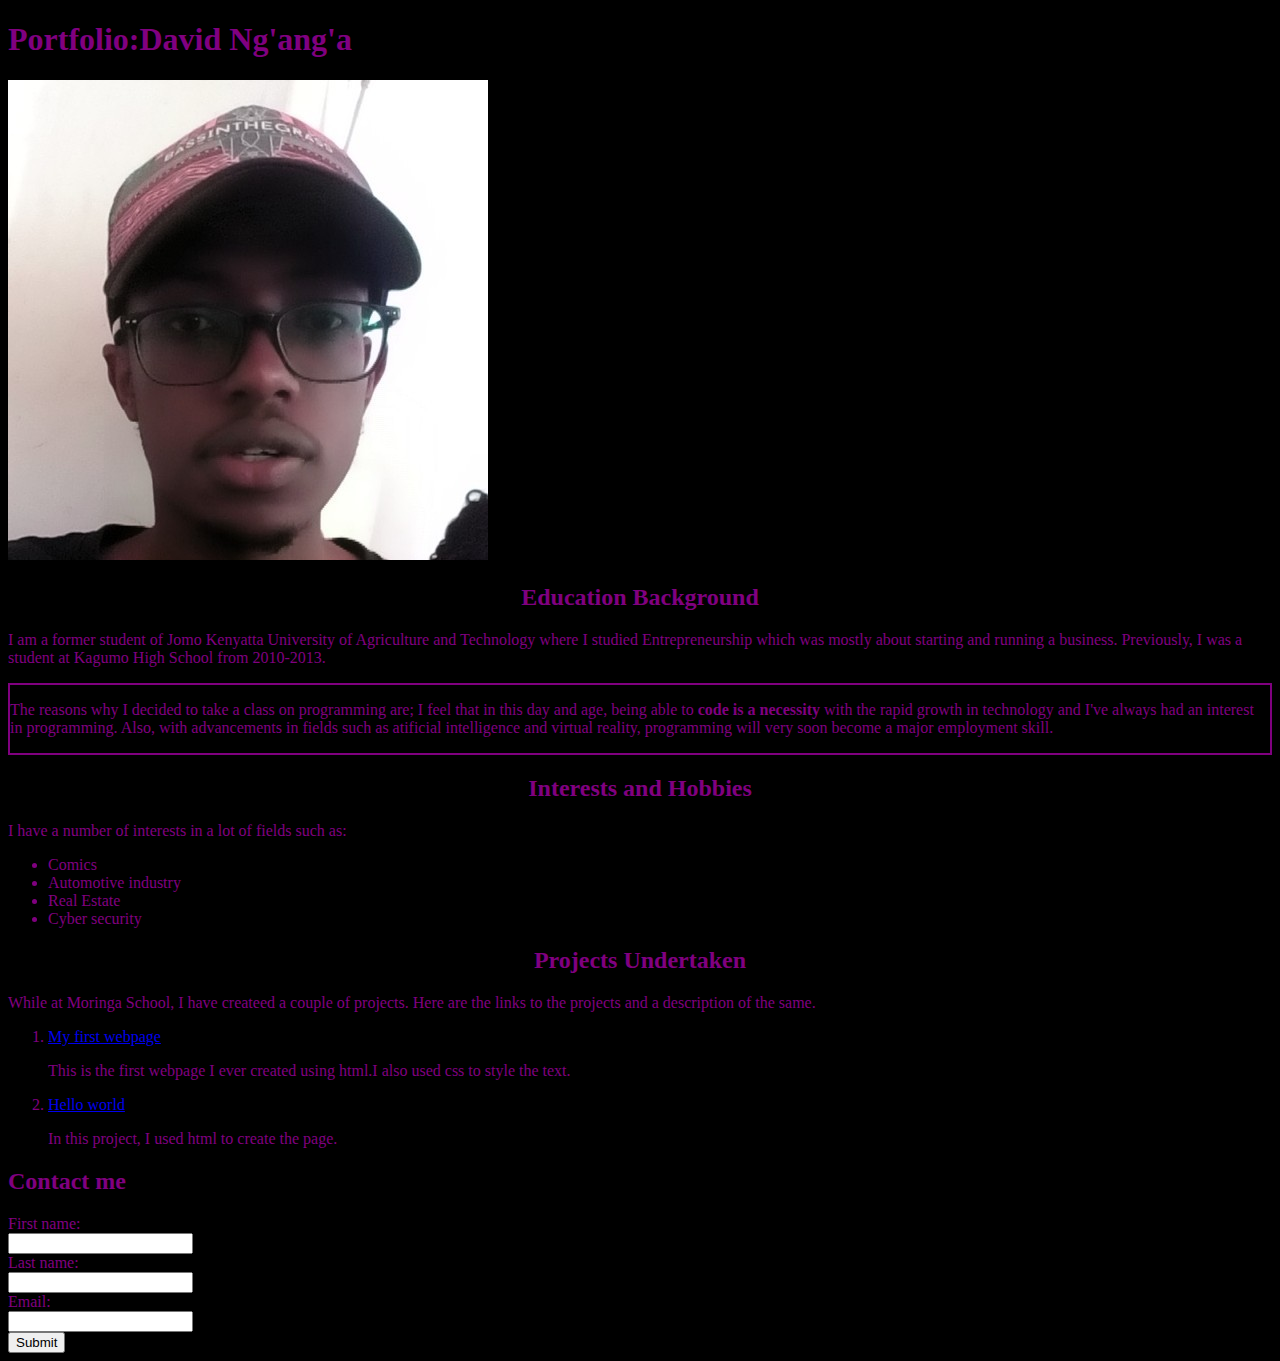
<file: index.html>
<!DOCTYPE html>
<html>
  <head>
 <link href="css/Portfolio.css" rel="stylesheet" type="text/css"> 
  </head> 
  <body> 
    <h1>Portfolio:David Ng'ang'a</h1>  
  <div class="important">
  <img src="images/David.jpg" alt="An image of David.">
  </div>
  <div class="side">      
    <h2>Education Background</h2> 
  </div>    
    <p>I am a former student of Jomo Kenyatta University of Agriculture and Technology where I studied Entrepreneurship which was mostly about starting and running a business. Previously, I was a student at Kagumo High School from 2010-2013.</p>
  <div class="test-box">
    <p>The reasons why I decided to take a class on programming are; I feel that in this day and age, being able to <strong>code is a necessity</strong> with the rapid growth in technology and I've always had an interest in programming. Also, with advancements in fields such as atificial intelligence and virtual reality, programming will very soon become a major employment skill.</p>
  </div>       
  <div class="interests">       
    <h2>Interests and Hobbies</h2>
  </div>   
    <p>I have a number of interests in a lot of fields such as:</p>
     
  <ul>
    <li>Comics</li>   
    <li>Automotive industry</li> 
    <li>Real Estate</li>
    <li>Cyber security</li>
  </ul>
  <div class="projects">      
    <h2>Projects Undertaken</h2>
  </div>      
    <p>While at Moringa School, I have createed a couple of projects. Here are the links to the projects and a description of the same.</p>
  <ol>
      <li> <a href="https://github.com/DavidNganga/my-first-webpage">My first webpage</a> </li> <p>This is the first webpage I ever created using html.I also used css to style the text.</p>
      <li> <a href="https://github.com/DavidNganga/hello-world/blob/master/hello-world.html">Hello world</a> </li> <p>In this project, I used html to create the page.</p>
  </ol>
     <h2>Contact me</h2>
 <form>
    First name:<br>
  <input type="text" name="firstname"><br>
    Last name:<br>
  <input type="text" name="lastname"><br>
    Email:<br>
  <input type="text" name="email"><br>
  <input type="submit" value="Submit"> 
  <form action="/action_page.php">
     
</form>

         
</body>

</html>
</file>
<file: css/Portfolio.css>
.img{
  align-content: right;
}

.test-box{
    border: 2px solid purple;
}
body{
    background-color: black;
    color: purple;
}
.side{
    text-align: center;
}
.interests{
    text-align: center;
}
.projects{
    text-align: center;
}
</file>
